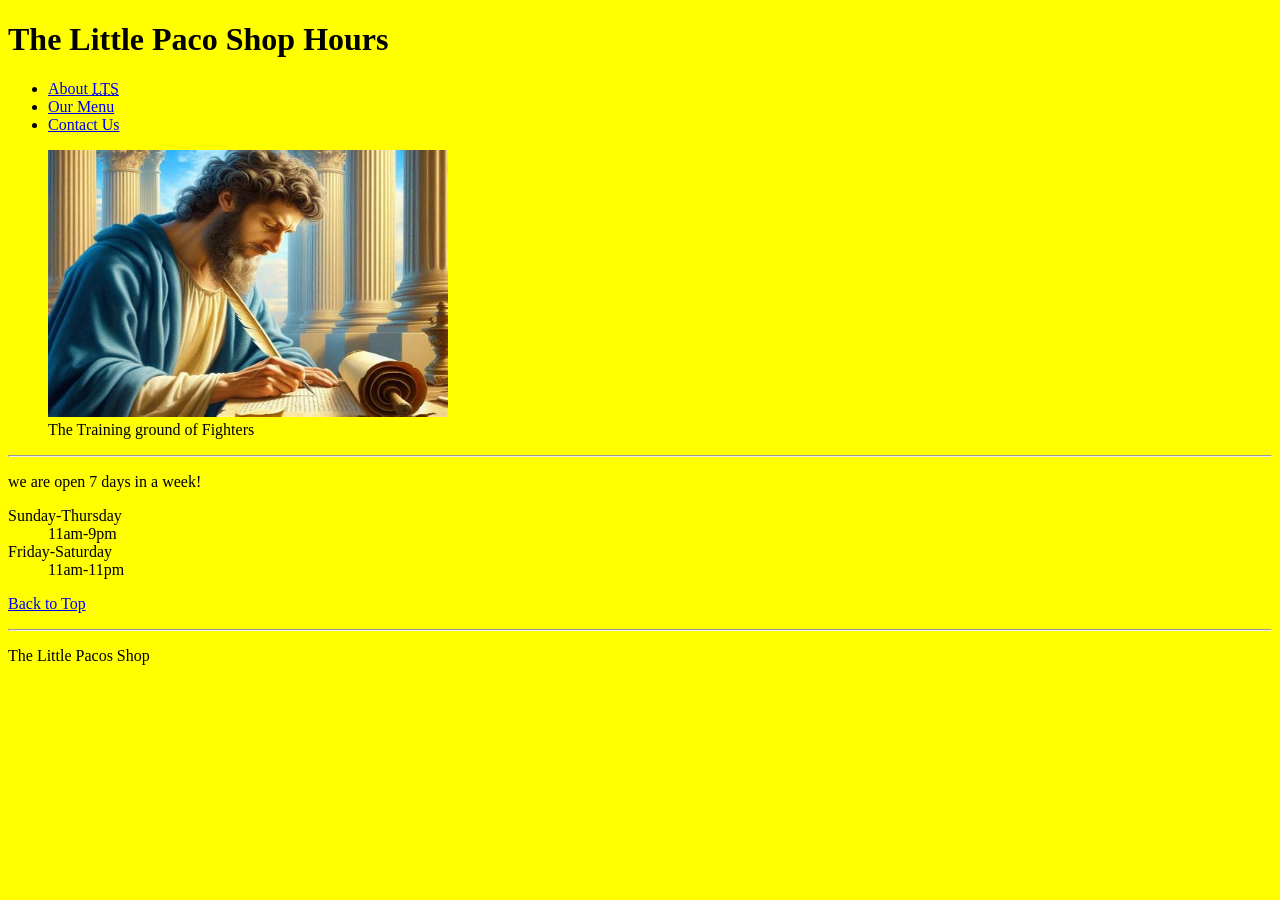
<file: hours.html>
<!DOCTYPE html>
<html lang="en">

<head>
    <meta charset="UTF-8">
    <meta name="viewport" content="Danny Jay">
    <meta nam="description" content="Store Hours for The 
    Little Paco Shop">
    <title>LPS Hours</title>
    <link rel="icon" href="favicon.ico" type="image/x-icon">
    <link rel="stylesheet" href="main.css">
</head>

<body>
    <header>
        <h1> The Little Paco Shop Hours</h1>
        <nav>
            <ul>

                <li>
                    <a href="/#about">About <abbr title="The Little 
                    Paco Shop">LTS</abbr></a>
                </li>
                <li>
                    <a href="/#menu">Our Menu</a>
                </li>
                <li>
                    <a href="contact.html">Contact Us</a>
                </li>
            </ul>
        </nav>

        <figure>
            <img src="th.jfif" alt="The Training ground of Fighters" title="We love Fighters!" width="400" height="267"
                id="img1">
            <figcaption>
                The Training ground of Fighters
            </figcaption>
        </figure>
    </header>
    <hr>
    <main>
        <p>
            we are open 7 days in a week!
        </p>
        <dl>
            <dt>Sunday-Thursday</dt>
            <dd>11am-9pm</dd>
            <dt>Friday-Saturday</dt>
            <dd>11am-11pm</dd>
        </dl>
        <p>
            <a href="#">Back to Top</a>
        </p>
    </main>
    <hr>
    <footer>
        <p>The Little Pacos Shop</p>
    </footer>
</body>

</html>
</file>
<file: main.css>
body {
    background-color: rgba(255, 255, 255, 0.062);
    border: 3px;
}


body {
    background-color: yellow;
}

.navbar ul {
    list-style-type: none;
    background-color: rgb(0, 0, 0);

    padding: 0px;
    display: block;
    text-align: center;
}

.navbar a {
    colour: white;
}
</file>
